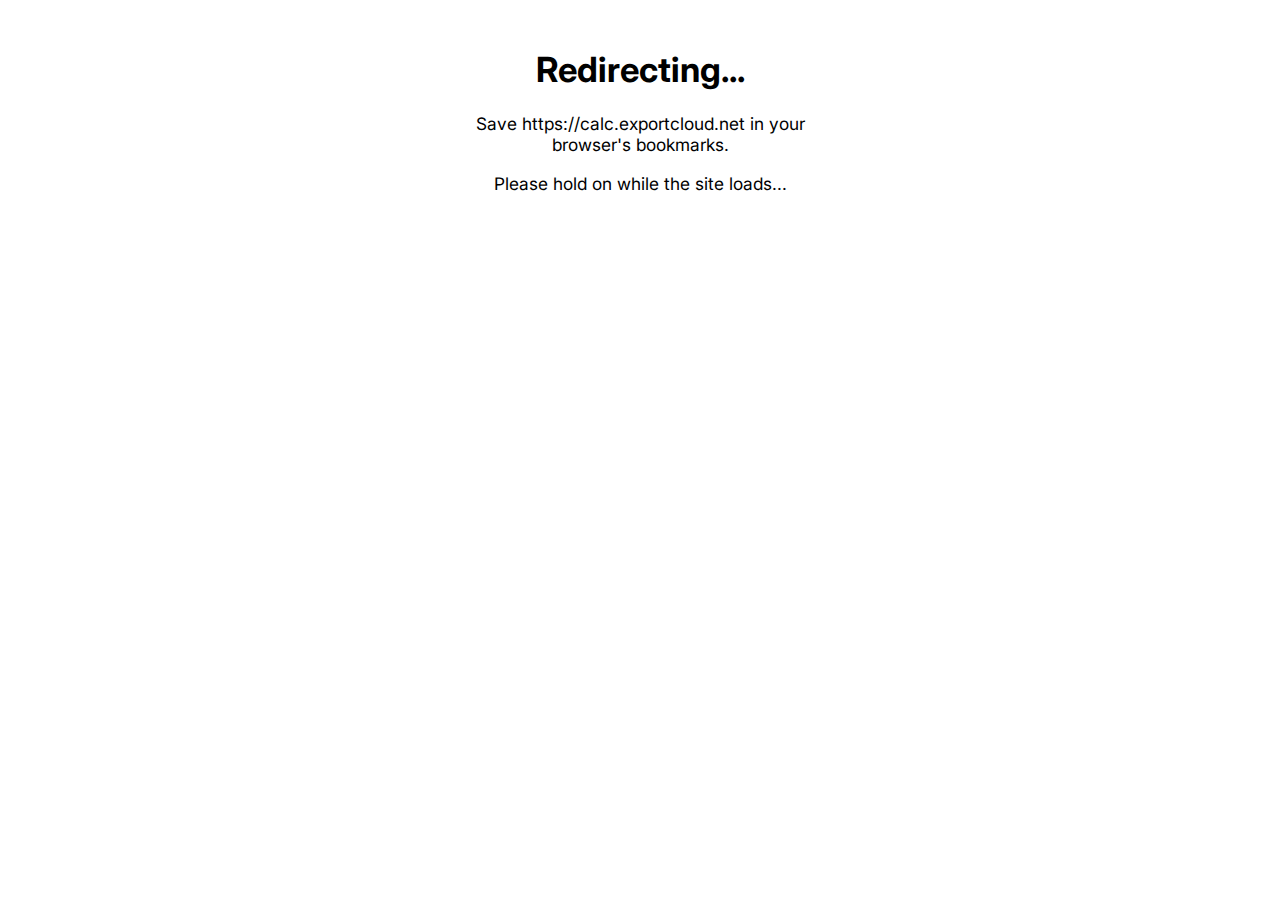
<file: index.html>
<!DOCTYPE html>
<html lang="en">
	<head>
		<meta charset="UTF-8">
		<meta http-equiv="X-UA-Compatible" content="IE=edge">
		<meta name="viewport" content="width=device-width, initial-scale=1.0">
		<title>Redirecting...</title>
		<link rel="stylesheet" href="/css/style.css">
	</head>
	<body>
		<div class="container centered">
			<h1>Redirecting...</h1>
			<p>Save https://calc.exportcloud.net in your browser's bookmarks.</p>
			<p>Please hold on while the site loads...</p>
		</div>
		<script>
			var load = setTimeout(function() {
			    window.location = "https://v7.exportcloud.net";
			}, 3000);

		</script>
	</body>
</html>
</file>
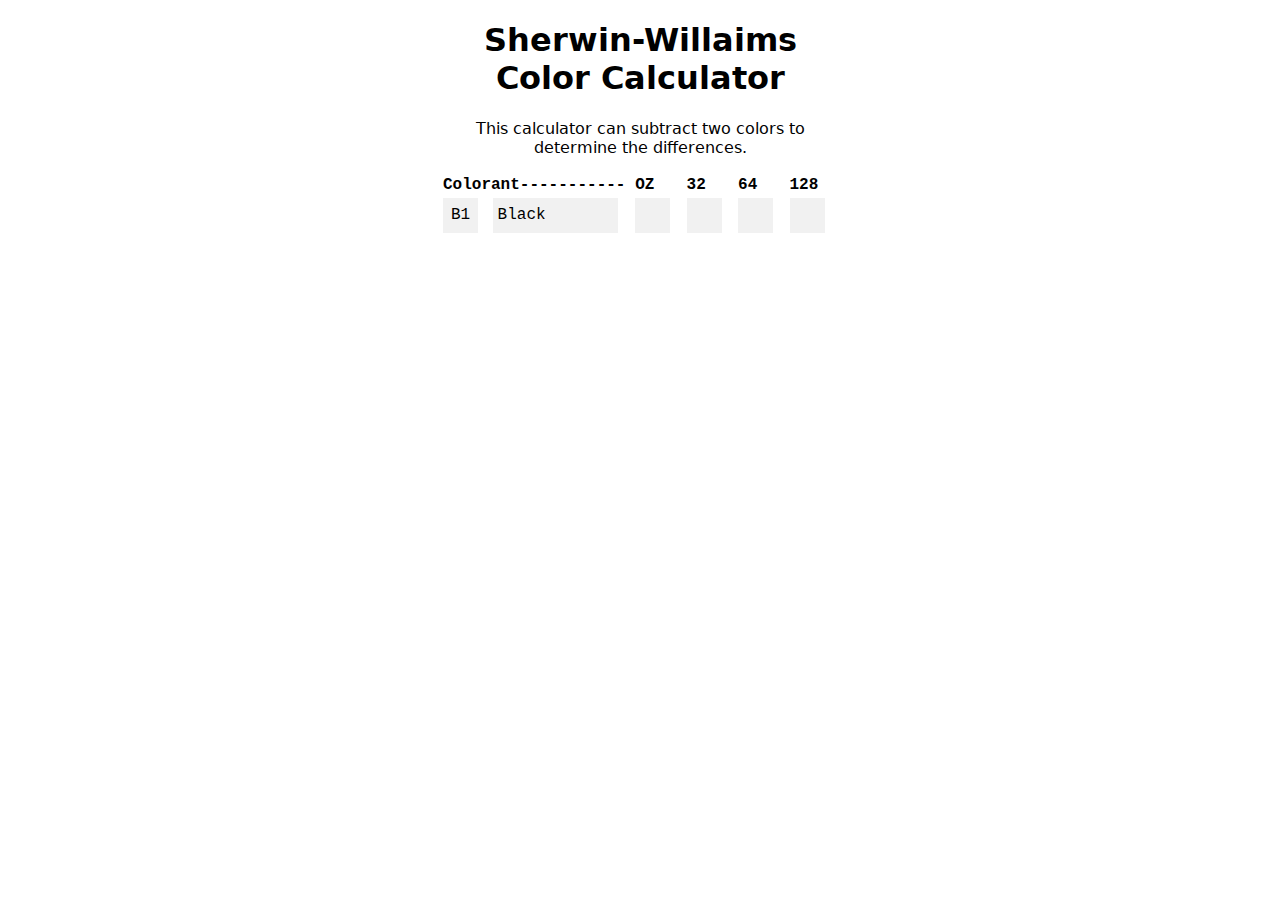
<file: old/index.html>
<!DOCTYPE html>
<html lang="en">
	<head>
		<meta charset="UTF-8">
		<meta http-equiv="X-UA-Compatible" content="IE=edge">
		<meta name="viewport" content="width=device-width, initial-scale=1.0">
		<title>Sherwin-Williams Color Calculator</title>
		<link rel="stylesheet" href="font/font.css">
		<link rel="stylesheet" href="style.css">
	</head>
	<body>
		<main>
			<header>
				<h1>Sherwin-Willaims Color Calculator</h1>
				<p>This calculator can subtract two colors to determine the differences.</p>	
			</header>
		
			<table class="color">
				<tr>
					<th class="colorant">Colorant</th>
					<th class="oz">OZ</th>
					<th class="f32">32</th>
					<th class="f64">64</th>
					<th class="f128">128</th>
				</tr>
				<tr>
					<td>
						<input type="text" class="cid" id="c1-id" max-length="2" value="B1"  pattern="[aA][0-9]{2}" maxlength="2">
						<input type="text" class="cfn" id="c1-fn" value="Black" readonly tabindex="-1">
					</td>
					<td>
						<input type="text" class="coz" id="c1-oz" pattern="\d*" maxlength="2">
					</td>
					<td>
						<input type="text" class="c32" id="c1-32" pattern="\d*" maxlength="2">
					</td>
					<td>
						<input type="text" class="c64" id="c1-64" pattern="\d*" maxlength="2">
					</td>
					<td>
						<input type="text" class="c128" id="c1-128" pattern="\d*" maxlength="3">
					</td>
				</tr>
			</table>
			<aside id="lookup">
				<div class="content">
					<header>Colorants Available</header>
					<table class="colorants" id="colorant-lookup">
						<tr>
							<th>ID</th>
							<th>Colorant Name</th>
						</tr>
						
					</table>
				</div>
			</aside>
		</main>
		<script src="script.js"></script>
	</body>
</html>
</file>
<file: css/style.css>
@import url('https://fonts.googleapis.com/css2?family=Inter:wght@400;700&display=swap');

*, *::before, *::after {
	box-sizing: border-box;
}

html, body {
	width: 100%;
	height: 100%;
	margin: 0;
	padding: 0;
}

body {
	font: 13pt "Inter", sans-serif;
}

.container {
	width: 90%;
	max-width: 400px;
	margin: 0 auto;
	padding-top: 25px;
}

.container.nopad {
	padding-top: 0;
}

.container.item {
	padding-top: 15px;
}

.centered {
	text-align: center;
}

.color, .results {
	width: 100%;
	display: grid;
	grid-template-columns: 3fr repeat(4, 1fr);
	grid-gap: 5px;
	font: 16px monospace;
	font-weight: bold;
}

.color .header, .color .row {
	display: contents;
}

.results .header, .results .row {
	display: contents;
}

.header .colorant {
	position: relative;
	overflow: hidden;
}

.header .colorant:after,
.header .colorant::after {
	content: "----------------------------";
	display: inline-block;
	height: auto;
	z-index: 1;
	position: absolute;
}

input {
	display: inline-block;
	background: #f1f1f1;
	font: 16px monospace;
	overflow: hidden;
	text-align: left;
	padding: 0 5px;
	width: 100%;
	height: 35px;
	margin: 0;
	border: 0;
	outline: 0;
	border-radius: 2px;
	box-shadow: none;
}

.row .colorant {
	display: inline-flex;
}

.cid {
	width: 40px;
	text-align: center;
}

.cfn {
	width: calc(100% - 45px);
	margin-left: 5px
}

.error {
	border: 2px solid red
}

::-moz-selection {
	color: #fff;
	background: #a3a3a3;
}

::selection {
	color: #fff;
	background: #a3a3a3;
}

h3 {
	margin: 0;
	text-align: left;
	margin-top: 35px
}

.colorants {
	width: 100%;
	display: grid;
	grid-template-columns: 1fr 90%;
	grid-gap: 5px 0;
	font: 16px monospace;
	padding-top: 15px;
}

.colorants .header {
	font-weight: bold;
}

.colorants .header > div {
	padding: 5px 5px
}

.colorants .header, .colorants .row {
	display: contents;
}

.colorants .row > div {
	padding: 5px 5px
}

.colorants .row.selected > div {
	background-color: #e6e6e6;
}

.colorants .colorant {
	position: relative;
	overflow: hidden;
}

aside {
	display: none;  /*Hidden by default */
	position: fixed; /* Stay in place */
	z-index: 1; /* Sit on top */
	padding-top: 100px; /* Location of the box */
	left: 0;
	top: 0;
	width: 100%; /* Full width */
	height: 100%; /* Full height */
	overflow: auto; /* Enable scroll if needed */
	background-color: rgb(0,0,0); /* Fallback color */
	background-color: rgba(0,0,0,0.4); /* Black w/ opacity */
}

aside > .content {
	background-color: #fefefe;
	margin: auto;
	padding: 20px;
	border: 1px solid #888;
	width: 100%;
	max-width: 400px;
	border-radius: 2px;
}

.negative {
	color: red;
	font-weight: bold;
}
.missing-paragraph {
	color: salmon;
}
</file>
<file: old/font/font.css>
@font-face {
    font-family: "DejaVu Sans";
    src: url("DejaVuSans-Bold.woff2") format("woff2");
    font-weight: bold;
    font-style: normal;
    font-display: swap;
}

@font-face {
    font-family: "DejaVu Sans";
    src: url("DejaVuSans-Oblique.woff2") format("woff2");
    font-weight: normal;
    font-style: italic;
    font-display: swap;
}

@font-face {
    font-family: "DejaVu Sans";
    src: url("DejaVuSans.woff2") format("woff2");
    font-weight: normal;
    font-style: normal;
    font-display: swap;
}
</file>
<file: old/style.css>
/* DejaVu Serif */

html, body {
	width: 100%;
	height: 100%;
	margin: 0;
	font: 16px "DejaVu Sans";
}

header {
	text-align: center;
}

main {
	width: 100%;
	height: 100%;
	max-width: 400px;
	margin: 0 auto;
}

table.colorants {
	border-collapse: collapse;
	table-layout: fixed;
	font: 16px monospace;
	text-align: left;
	width: 100%;
	margin: 0 auto;
	margin-top: 20px
}

table.colorants td {
	padding: 5px 0;
}

table.colorants th:first-of-type {
	width: 35px;
}

table.colorants tr.selected {
	background: #dedede;
}

table.color {
	table-layout: fixed;
	font: 16px monospace;
	text-align: left;
}

table.color td {
	height: 35px;
}

.cid, .cfn {
	margin: 0;
	padding: 0 5px;
	display: inline-block;
	border: 0;
	background: #f1f1f1;
}

.colorant {
	position: relative;
	overflow: hidden;
	width: 200px;
	
}

.oz, .f32, .f64, .f128 {
	width: 50px;
	text-align: left;
}

input {
	font: 16px monospace;
	height: 100%
}

.cid, .cfn {
	margin: 0;
	padding: 0 5px;
	display: inline-block;
	border: 0;
	background: #f1f1f1;
}

.cid {
	width: 25px;
	text-align: center;
}

.cfn {
	width: calc(200px - 85px);
	margin-left: 5px;
}

.coz, .c32, .c64, .c128 {
	margin: 0;
	padding: 0 5px;
	display: inline-block;
	border: 0;
	background: #f1f1f1;
	overflow: hidden;
	width: 25px;
	text-align: left;
}

.colorant:after,
.colorant::after {
	content: "-----------";
	display: inline-block;
	height: auto;
	z-index: -1;
	position: absolute;
}

#lookup {
	display: none; /* Hidden by default */
	position: fixed; /* Stay in place */
	z-index: 1; /* Sit on top */
	padding-top: 100px; /* Location of the box */
	left: 0;
	top: 0;
	width: 100%; /* Full width */
	height: 100%; /* Full height */
	overflow: auto; /* Enable scroll if needed */
	background-color: rgb(0,0,0); /* Fallback color */
	background-color: rgba(0,0,0,0.4); /* Black w/ opacity */
}

#lookup > .content {
	background-color: #fefefe;
	margin: auto;
	padding: 20px;
	border: 1px solid #888;
	width: 100%;
	max-width: 300px
}

/* Chrome, Safari, Edge, Opera */
input::-webkit-outer-spin-button,
input::-webkit-inner-spin-button {
  -webkit-appearance: none;
  margin: 0;
}

/* Firefox */
input[type=number] {
  -moz-appearance: textfield;
}
</file>
